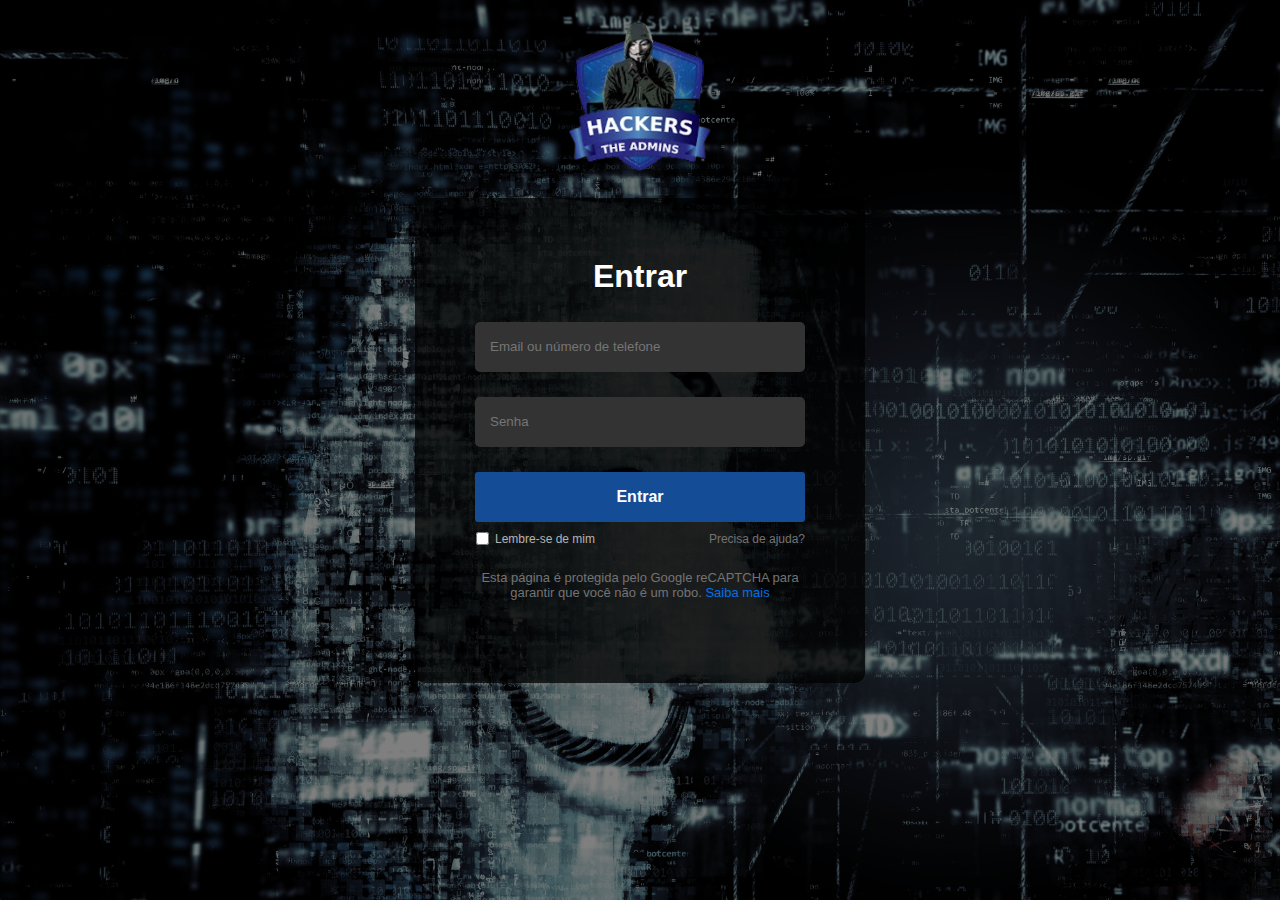
<file: projeto_theadmins/index.html>
<!DOCTYPE html>
<html lang="pt-br">

<head>
    <meta charset="UTF-8">
    <meta http-equiv="X-UA-Compatible" content="IE=edge">
    <meta name="viewport" content="width=device-width, initial-scale=1.0">
    <link rel="stylesheet" href="./css/style.css">
    <title>The Admins</title>
</head>

<body>
    <div class="header">
        <div class="logo">
            <a href="#">
                <img src="img/theadmins.png" alt="">
            </a>
        </div>
    </div>

    <div class="login_body">
        <div class="login_box">
            <h2>Entrar</h2>
            <form>
                <div class="input_box">
                    <input required type="email" placeholder="Email ou número de telefone">
                </div>

                <div class="input_box">
                    <input required type="password" placeholder="Senha">
                </div>

                <div>
                    <button class="submit">
                        Entrar
                    </button>
                </div>
            </form>

            <div class="support">
                <div class="remember">
                    <span><input type="checkbox" style="margin: 0;padding: 0; height: 13px;"></span>
                    <span>Lembre-se de mim</span>
                </div>
                <div class="help">
                    <a href="#">
                        Precisa de ajuda?
                    </a>
                </div>
            </div>

                <div class="terms">
                    <p>Esta página é protegida pelo Google reCAPTCHA para garantir que você não é um robo. <a href="#">Saiba mais</a></p>
                </div>
            </div>
        </div>
    </div>
</body>

</html>
</file>
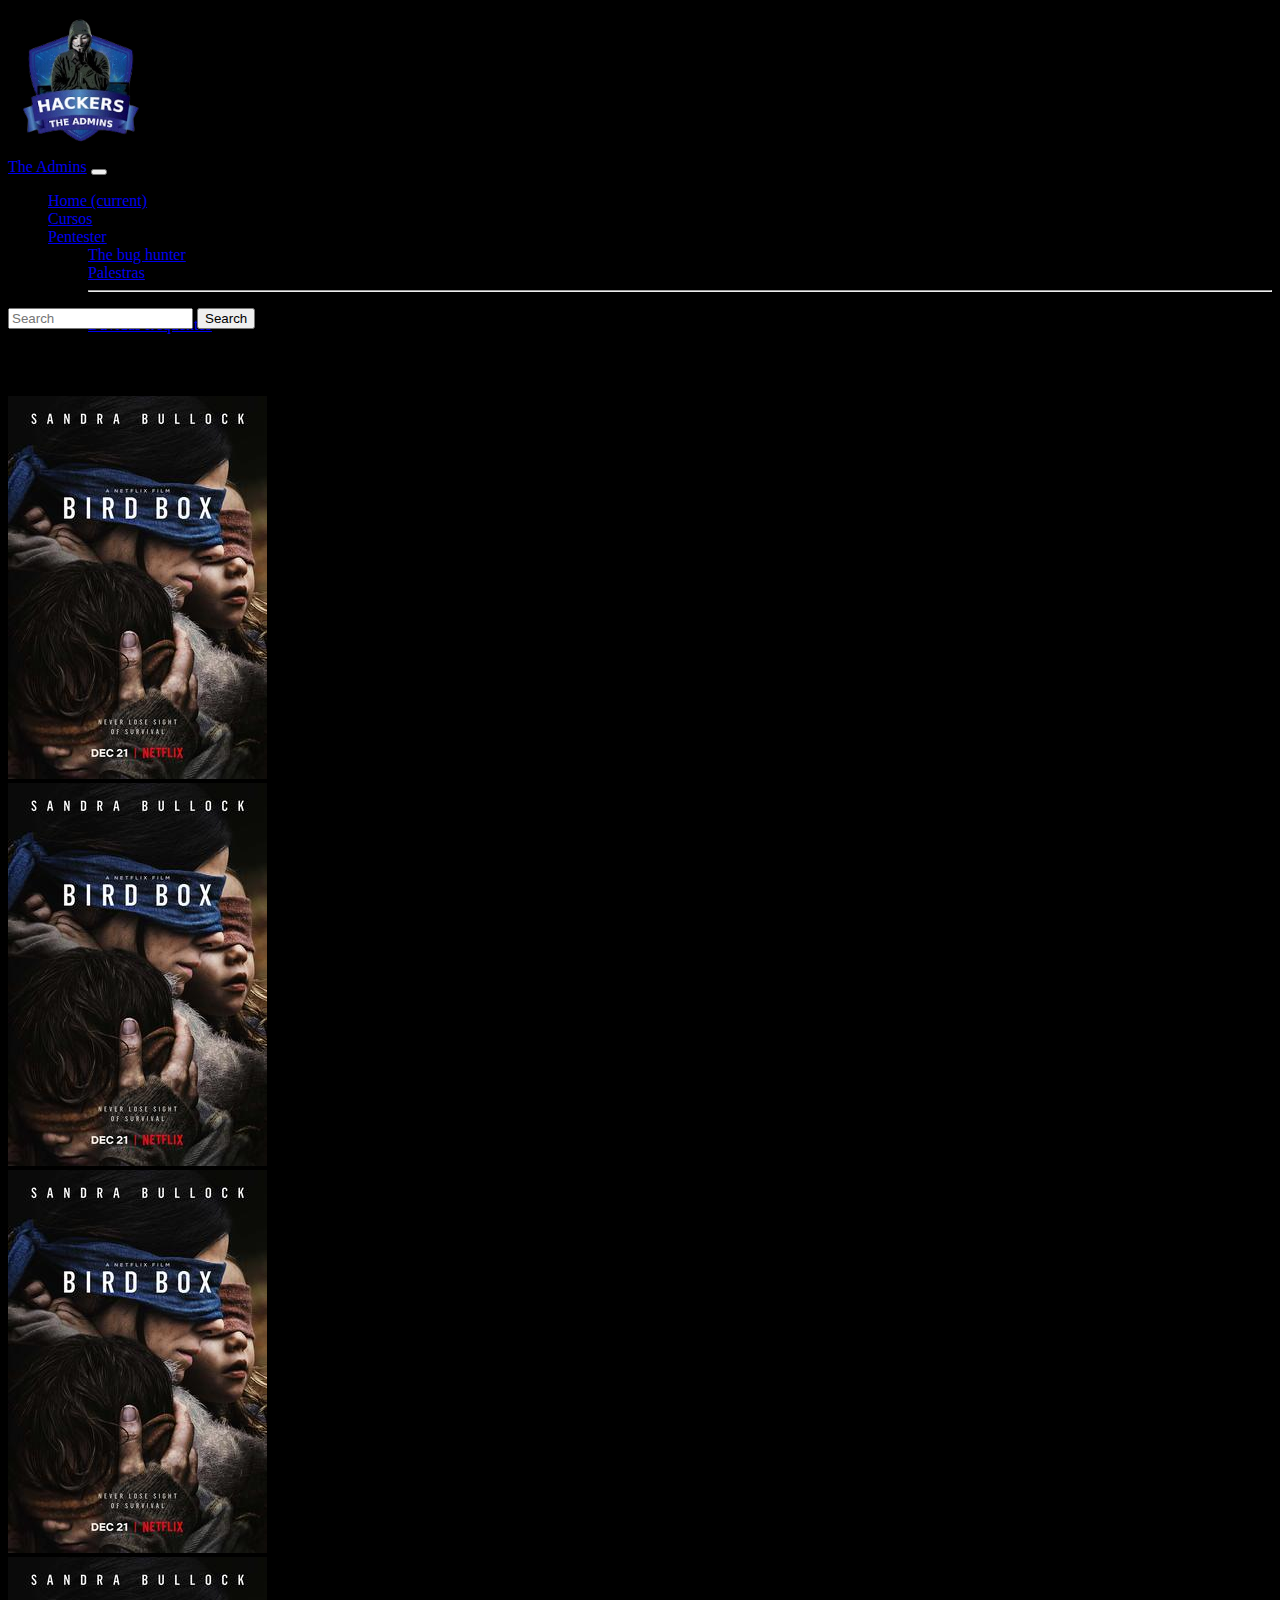
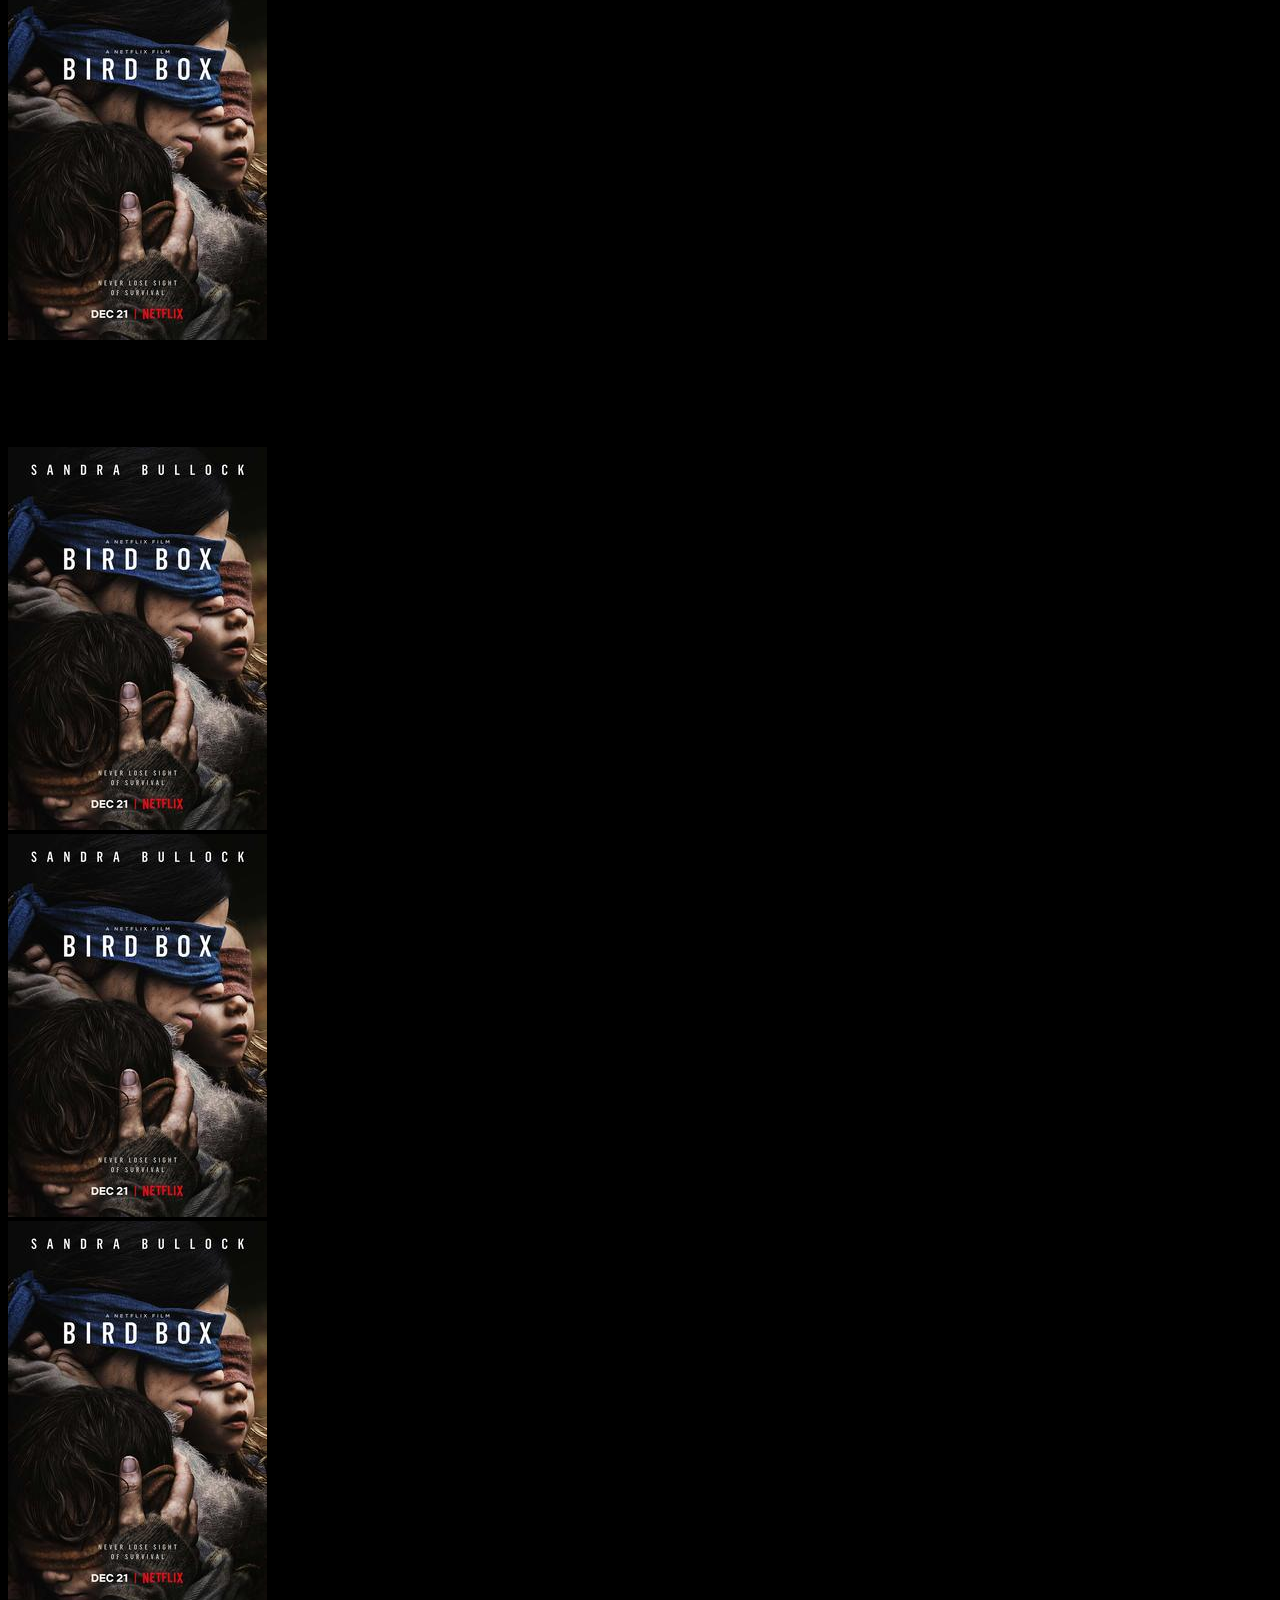
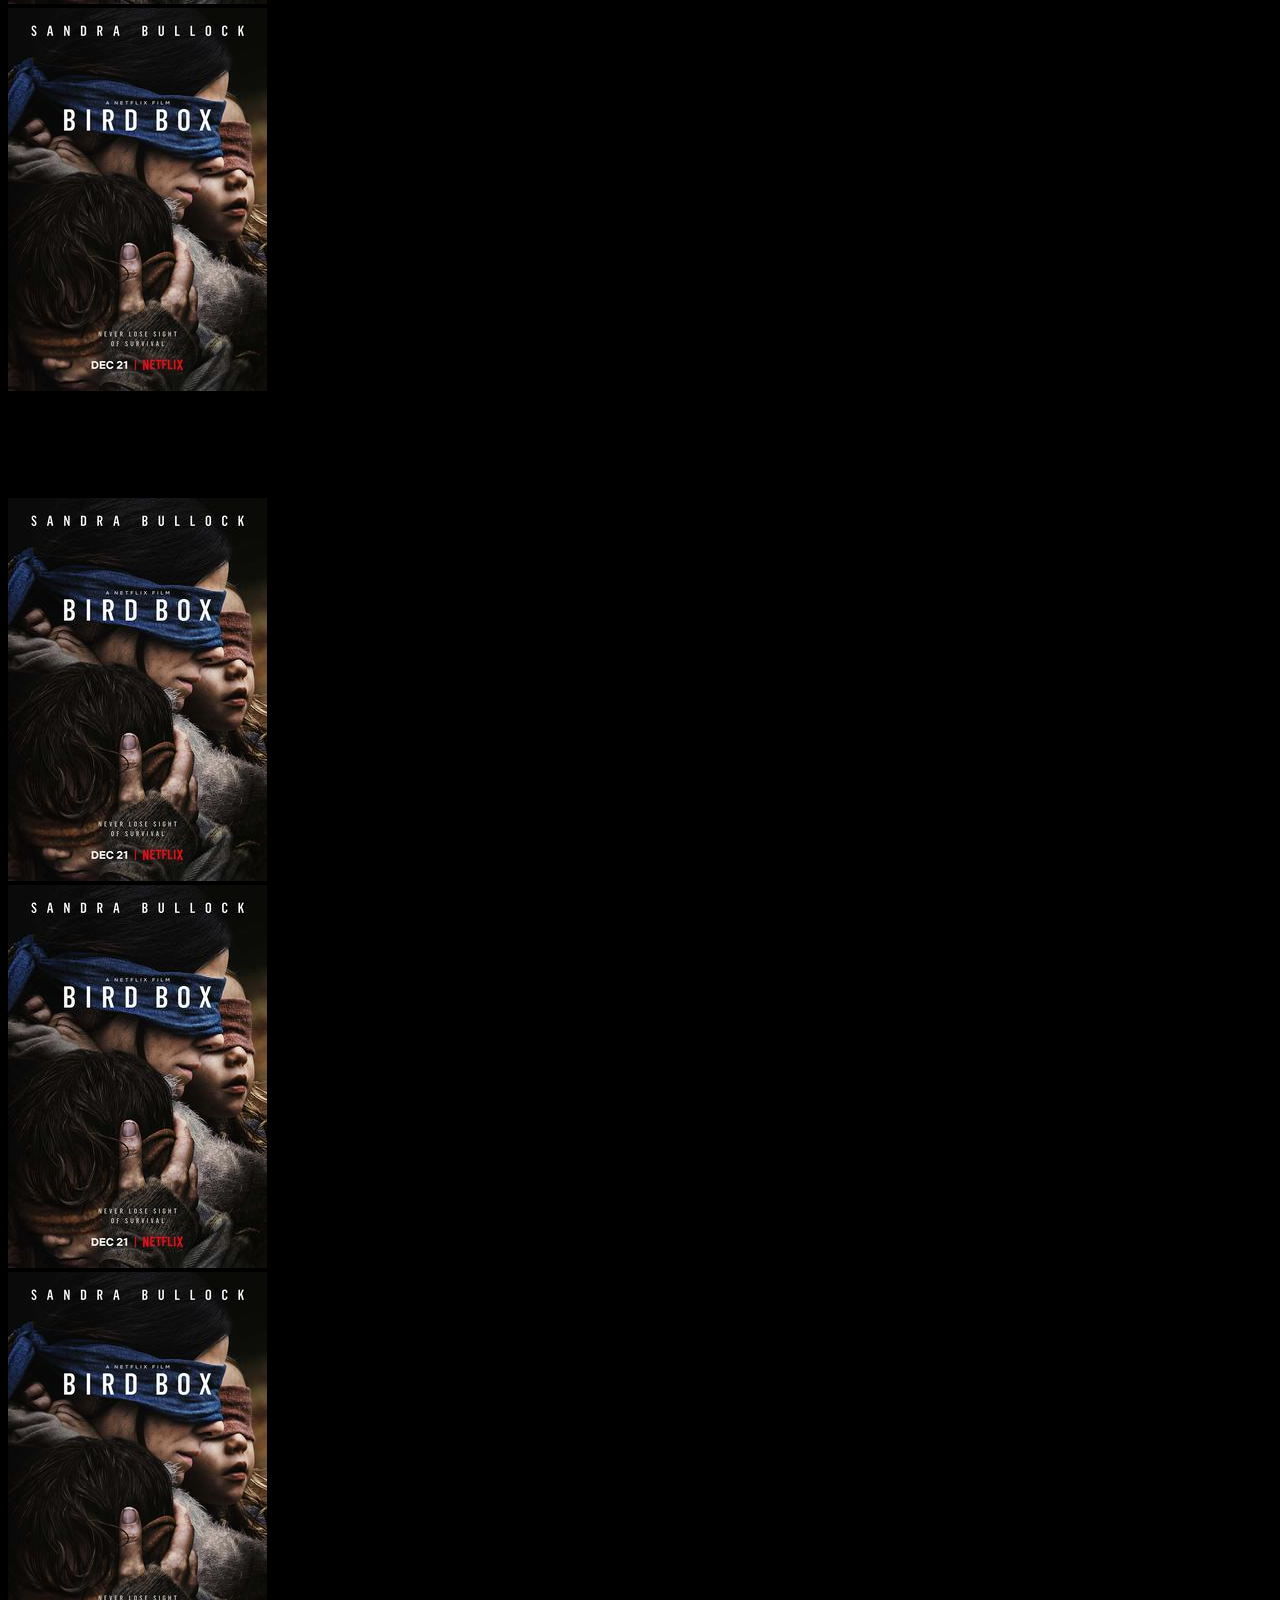
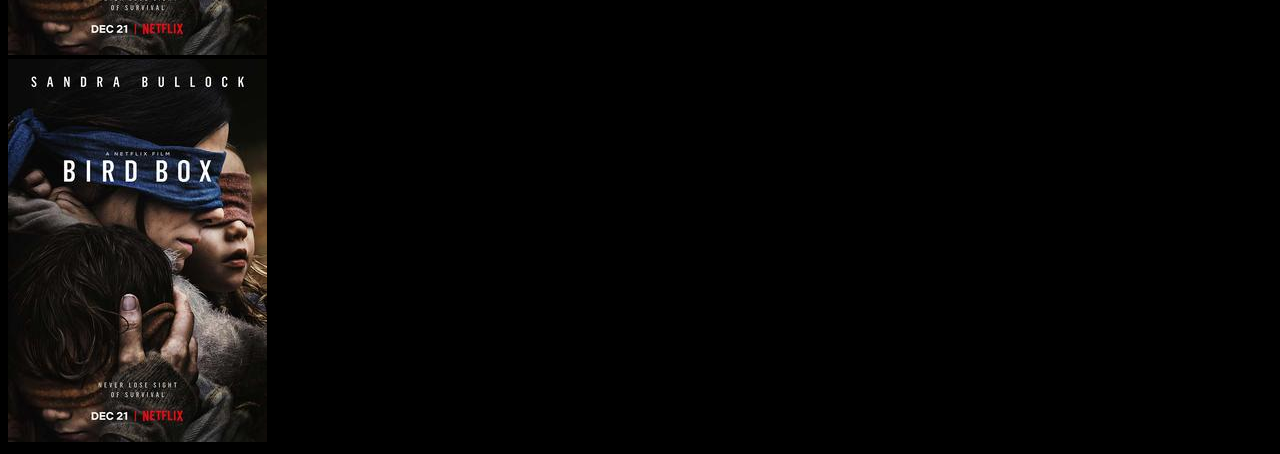
<file: projeto_theadmins/home.html>
<!DOCTYPE html>
<html lang="pt-br">

<head>
    <meta charset="UTF-8">
    <meta name="viewport" content="width=device-width, initial-scale=1.0">

    <link rel="stylesheet" href="https://cdn.jsdelivr.net/npm/bootstrap@4.6.2/dist/css/bootstrap.min.css"
        integrity="sha384-xOolHFLEh07PJGoPkLv1IbcEPTNtaed2xpHsD9ESMhqIYd0nLMwNLD69Npy4HI+N" crossorigin="anonymous">
    <link rel="stylesheet" href="css/home.css">
    <title>Home</title>
</head>

<body>
    <nav>
    <div class="nome text-center teste">
        <img src="img/theadmins.png" alt="" style="width:10%; padding: 10px;">
    </div>
</nav>
    
    <nav class="navbar navbar-expand-lg navbar-light" style= >
        <a class="navbar-brand" href="#">The Admins</a>
        <button class="navbar-toggler" type="button" data-toggle="collapse" data-target="#navbarScroll" aria-controls="navbarScroll" aria-expanded="false" aria-label="Toggle navigation">
          <span class="navbar-toggler-icon"></span>
        </button>
        <div class="collapse navbar-collapse" id="navbarScroll">
          <ul class="navbar-nav mr-auto my-2 my-lg-0 navbar-nav-scroll" style="max-height: 100px;">
            <li class="nav-item active">
              <a class="nav-link" href="#">Home <span class="sr-only">(current)</span></a>
            </li>
            <li class="nav-item">
              <a class="nav-link" href="#">Cursos</a>
            </li>
            <li class="nav-item dropdown">
              <a class="nav-link dropdown-toggle" href="#" role="button" data-toggle="dropdown" aria-expanded="false">
                Pentester
              </a>
              <ul class="dropdown-menu">
                <li><a class="dropdown-item" href="#">The bug hunter</a></li>
                <li><a class="dropdown-item" href="#">Palestras</a></li>
                <li><hr class="dropdown-divider"></li>
                <li><a class="dropdown-item" href="#">Duvidas frequentes</a></li>
              </ul>
            </li>
            <li class="nav-item">
              <a class="nav-link disabled">Tarefas</a>
            </li>
          </ul>
          <form class="d-flex">
            <input class="form-control mr-2" type="search" placeholder="Search" aria-label="Search">
            <button class="btn btn-outline-success" type="submit">Search</button>
          </form>
        </div>
      </nav>

    <div class="container text-light">
        <h2>Cursos</h2>
    </div>
    <div class="container">
        <div class="row">
            <div class="col-md-3">
                <img src="img/Bird_Box_-_filme_pôster.jpeg" class="img-fluid" alt="...">
            </div>
            <div class="col-md-3">
                <img src="img/Bird_Box_-_filme_pôster.jpeg" class="img-fluid" alt="...">
            </div>
            <div class="col-md-3">
                <img src="img/Bird_Box_-_filme_pôster.jpeg" class="img-fluid" alt="...">
            </div>
            <div class="col-md-3">
                <img src="img/Bird_Box_-_filme_pôster.jpeg" class="img-fluid" alt="...">
            </div>
        </div>
    </div>

    <br><br>

    <div class="container text-light">
        <h2>Filmes Sugeridos</h2>
    </div>
    <div class="container">
        <div class="row">
            <div class="col-md-3">
                <img src="img/Bird_Box_-_filme_pôster.jpeg" class="img-fluid" alt="...">
            </div>
            <div class="col-md-3">
                <img src="img/Bird_Box_-_filme_pôster.jpeg" class="img-fluid" alt="...">
            </div>
            <div class="col-md-3">
                <img src="img/Bird_Box_-_filme_pôster.jpeg" class="img-fluid" alt="...">
            </div>
            <div class="col-md-3">
                <img src="img/Bird_Box_-_filme_pôster.jpeg" class="img-fluid" alt="...">
            </div>
        </div>
    </div>

    <br><br>

    <div class="container text-light">
        <h2>Cursos que você assistiu</h2>
    </div>
    <div class="container">
        <div class="row">
            <div class="col-md-3">
                <img src="img/Bird_Box_-_filme_pôster.jpeg" class="img-fluid" alt="...">
            </div>
            <div class="col-md-3">
                <img src="img/Bird_Box_-_filme_pôster.jpeg" class="img-fluid" alt="...">
            </div>
            <div class="col-md-3">
                <img src="img/Bird_Box_-_filme_pôster.jpeg" class="img-fluid" alt="...">
            </div>
            <div class="col-md-3">
                <img src="img/Bird_Box_-_filme_pôster.jpeg" class="img-fluid" alt="...">
            </div>
        </div>
    </div>

</body>

</html>
</file>
<file: projeto_theadmins/css/style.css>
body {
    padding: 0;
    margin: 0;
    height: 100vh;
    width: 100%;
    position: relative;
    background-image: url(../img/Design\ sem\ nome\ \(5\).png);
    background-image: cover;
    background-repeat: no-repeat;
    font-family: Arial, Helvetica, sans-serif;
    max-width: 100%;
    text-align: center;
 
}

body::before {
    content: '';
    background-color: rgb(0, 0, 0, .5);
    width: 100%;
    height: 100%;
    position: absolute;
    top: 0;
    bottom: 0;
    left: 0;
    right: 0;
    
}

.logo img {
    height: 154px;
    width: cover;
   
}

.header {
    padding: 20px 50px;
    position: relative;
    z-index: 10;
}

.login_body {
    padding: 60px;
    z-index: 90;
    position: relative;
    max-width: 450px;
    height: 485px;
    margin-left: 50%;
    background-color: rgb(0, 0, 0, 0.75);
    border-radius: 10px;
    box-sizing: border-box;
    transform: translateX(-50%);
}

.login_body h2 {
    font-size: 32px;
    color: #fff;
    margin-top: 0;
}

.login_body input {
    height: 50px;
    width: 100%;
    color: #fff;
    background-color: #333;
    border: none;
    border-radius: 5px;
    padding-left: 15px;
    box-sizing: border-box;
    outline: none;
}

.login_body input:hover {
    background-color: #444;
}

.input_box {
    margin-bottom: 25px;
}

.login_body button {
    height: 50px;
    width: 100%;
    color: #fff;
    background-color: #144d95;
    border-radius: 3px;
    font-weight: bold;
    font-size: 16px;
    border: none;
    margin-bottom: 10px;
}

.login_body button:hover {
    background-color: #fc1722;
    cursor: pointer;
}

.support {
    display: flex;
    color: #b3b3b3;
    justify-content: space-between;
    font-size: 12px;
    margin-bottom: 5px;
}

.support input {
    width: 15px;
    height: 15px;
}

.remember {
    display: flex;
    align-items: center;
}

.remember span {
    margin-right: 5px;
    height: 25px;
}

.help a {
    text-decoration: none;
    color: #737373;
}

.help a:hover {
    text-decoration: underline;
}

.login_facebook {
    display: flex;
    align-items: center;
    width: 100%;
    color: #737373;
}

.login_facebook span {
    margin-right: 5px;
    font-size: 13px;
}

.login_facebook span a {
    text-decoration: none;
    color: #737373;
}

.sign_up {
    color: #737373;
    font-size: 16px;
}

.sign_up a {
    color: #fff;
    font-size: 16px;
    text-decoration: none;
}

.sign_up a:hover {
    text-decoration: underline;
}

.terms {
    color: #737373;
    font-size: 13px;
}

.terms a {
    text-decoration: none;
    color: #0071eb;
}

.terms a:hover {
    text-decoration: underline;
}
</file>
<file: projeto_theadmins/css/home.css>
body{
    background-color: black;
}
h1{
    color: aliceblue;
}
.cor1{
    background-color: none;
}
</file>
